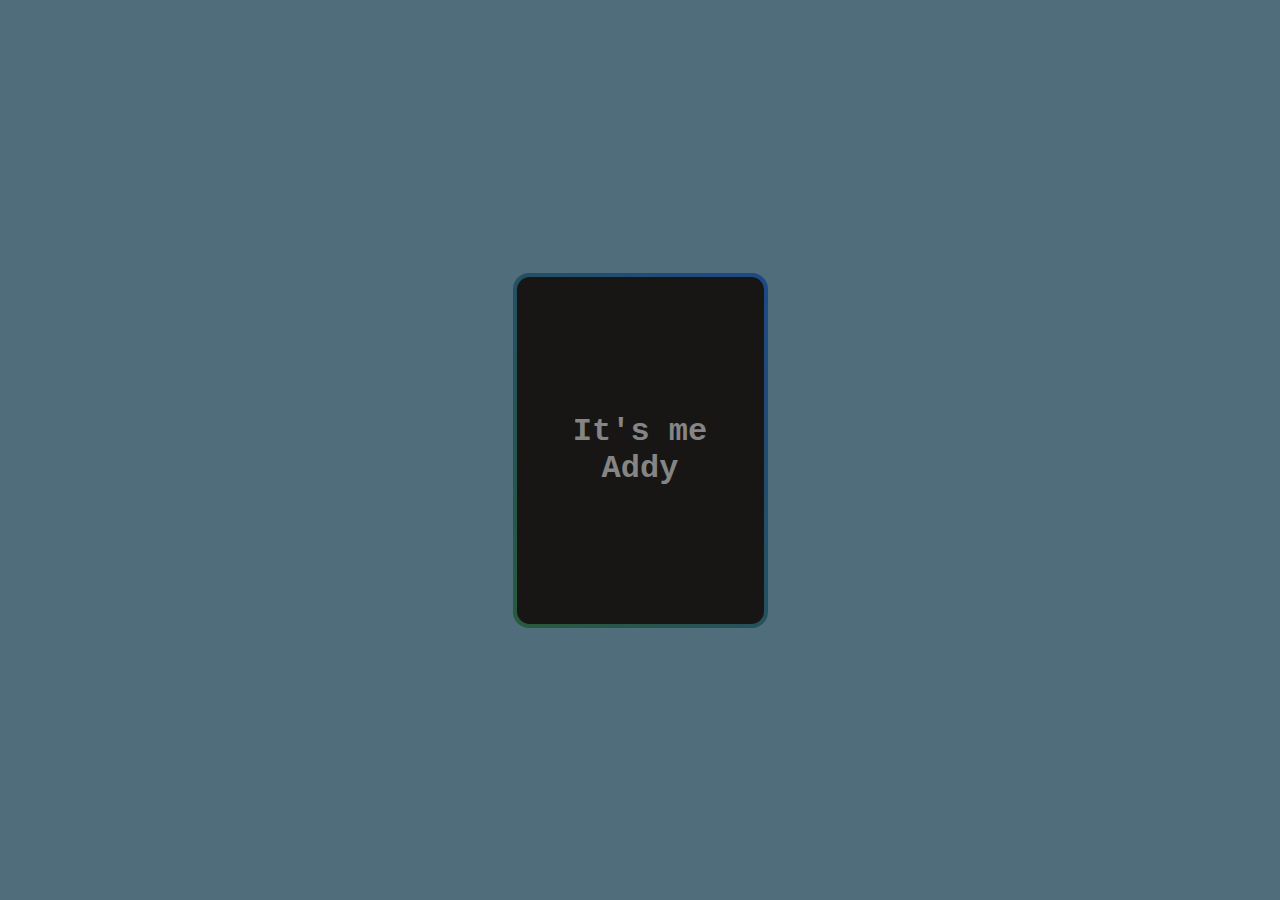
<file: card-hover-outline/index.html>
<!DOCTYPE html>
<html lang="en">
<head>
    <meta charset="UTF-8">
    <meta http-equiv="X-UA-Compatible" content="IE=edge">
    <meta name="viewport" content="width=device-width, initial-scale=1.0">
    <link rel="stylesheet" href="./index.css">
    <title>Card Hover Effect</title>
</head>
<body>
    <div class="container">
        <div class="card">
            <div>
                <h1>It's me</h1>
                <h1>Addy</h1>
            </div>
        </div>
    </div>
</body>
</html>
</file>
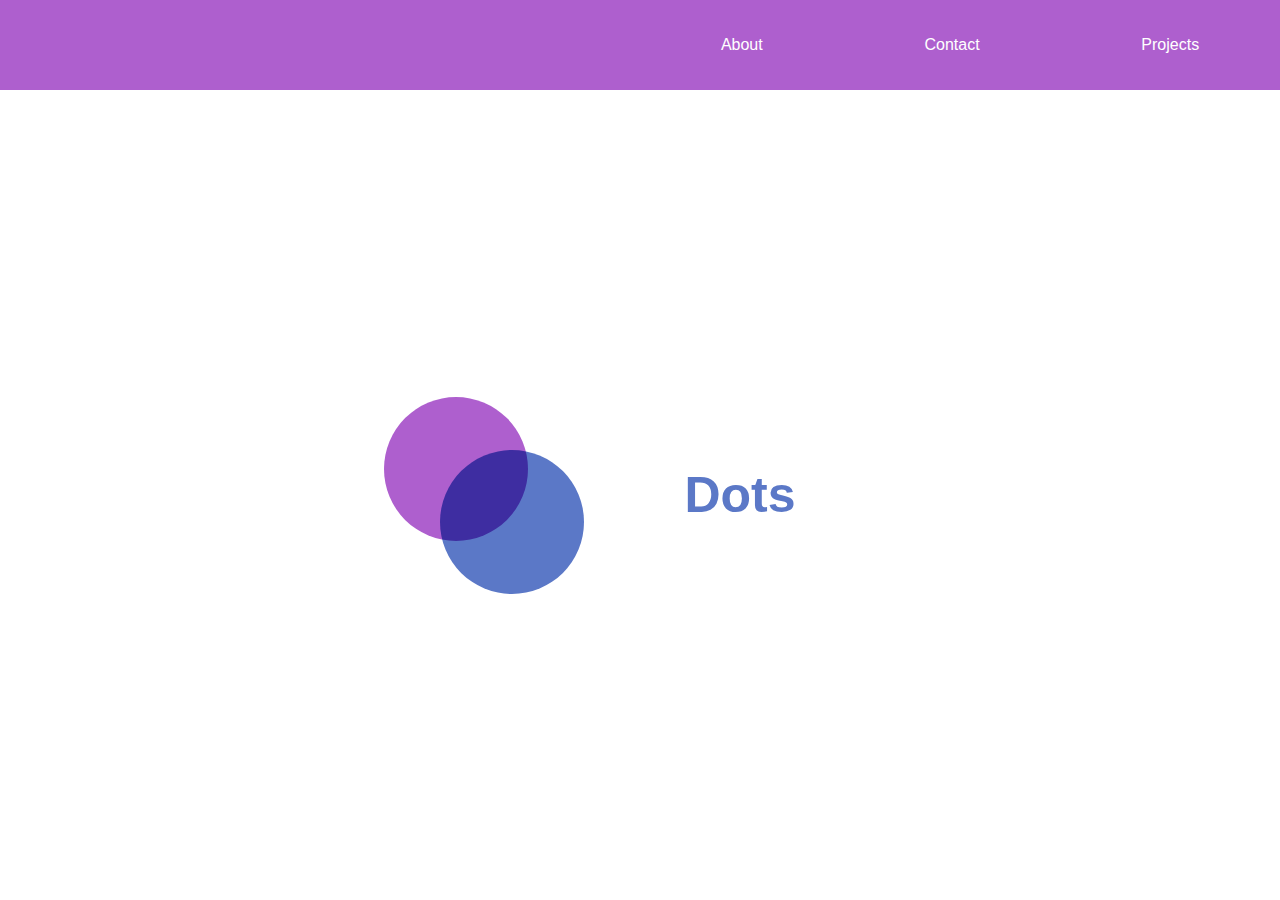
<file: Navbar - BubbleEffect/index.html>
<!DOCTYPE html>
<html lang="en">
<head>
    <meta charset="UTF-8">
    <meta http-equiv="X-UA-Compatible" content="IE=edge">
    <meta name="viewport" content="width=device-width, initial-scale=1.0">
    <title>Navbar Bubble Effect </title>
    <link rel="stylesheet" href="styles.css">
</head>
<body>
    <nav>
        <div class="hamburger">
            <div class="line"></div>
            <div class="line"></div>
            <div class="line"></div>
        </div>
        <ul class="nav-links">
            <li><a href="#">About</a></li> 
            <li><a href="#">Contact</a></li> 
            <li><a href="#">Projects</a></li> 
        </ul>
    </nav>
    <section class="landing">
        <img src="circles.svg" alt="dot">
        <h1>Dots</h1>
    </section>
    <script src="app.js"></script>
</body>
</html>
</file>
<file: card-hover-outline/index.css>
*{
    margin: 0;
    padding: 0;
    box-sizing: border-box;
}

body{
    display: grid;
    place-items: center;
    height: 100vh;
    background: #4f6d7a;
    font-family: 'Courier New', Courier, monospace;
}

.container{
    display: grid;
    place-items: center;
    position: relative;
    width: 255px;
    height: 355px;
    border-radius: 1em;
    background: linear-gradient(50deg, #2a5a3b,#1e4886);
    overflow: hidden;
}
.container::before{
    content: "";
    position: absolute;
    width: 450px;
    height: 35px;
    top: 0;
    right: 35px;
    transition: 1.9s;
    background: linear-gradient(50deg, #00ff59, #02b3ff);
    transform: rotate(-45deg) translate(0, -100px);
}

.container:hover::before{
    animation: cardEffect 1.9s;
}
.card{
    display: flex;
    flex-direction: column;
    align-items: center;
    justify-content: center;
    width: 247px;
    height: 347px;
    padding: 1em;
    text-align: center;
    background: #171614;
    border-radius: 0.8em;
    color: #858585;
    cursor: pointer;
    overflow: hidden;
    z-index: 5;
}

.card:hover{
    color: #fff;
}

@keyframes cardEffect {
    100% {
        transform: rotate(-45deg) translate(0, 450px);
    }
}
</file>
<file: Navbar - BubbleEffect/styles.css>
*{
    margin: 0;
    padding: 0;
    box-sizing: border-box;
}

body{
    font-family: 'Trebuchet MS', 'Lucida Sans Unicode', 'Lucida Grande', 'Lucida Sans', Arial, sans-serif;
}

nav{
    height: 10vh;
    background-color: #ae5fce;
}

.nav-links{
    display: flex;
    list-style-type: none;
    width: 50%;
    justify-content: space-around;
    height: 100%;
    align-items: center;
    margin-left: auto;
}

.nav-links li a{
    color: #fff;
    text-decoration: none;
    font-size: 16px;
    list-style-type: none;
}

.landing{
    height: 90vh;
    display: flex;
    justify-content: center;
    align-items: center;
}

.landing h1{
    margin: 100px;
    font-size: 50px;
    color: #5b78c7;
}

@media screen and (max-width:768px){
    .line{
        width: 30px;
        height: 3px;
        background: #fff;
        margin: 5px;
    }
    
    nav{
        position: relative;
    }

    .hamburger{
        position: absolute;
        cursor: pointer;
        right: 5%;
        top: 50%;
        transform: translate(-5%, -50%);
        z-index: 2;
    }

    .nav-links{
        position: fixed;
        background-color: #ae5fce;
        height: 100vh;
        width: 100%;
        flex-direction: column;
        clip-path: circle(100px at 90% -10%); /* 90% to the right and -10% up position*/
        -webkit-clip-path: circle(100px at 90% -10%);
        transition: all 1s ease-out;
        pointer-events: none;
    }
    .nav-links.open{
        clip-path: circle(1200px at 90% -10%);
        -webkit-clip-path: circle(1200px at 90% -10%);
        pointer-events: all;
    }
    .landing{
        flex-direction: column;
    }

    .nav-links li{
        opacity: 0;
    }

    .nav-links li a{
        font-size: 25px;
    }

    .nav-links li:nth-child(1){
        transition: all 0.5s ease 0.2s;
    }

    .nav-links li:nth-child(2){
        transition: all 0.5s ease 0.4s;
    }

    .nav-links li:nth-child(3){
        transition: all 0.5s ease 0.6s;
    }

    li.fade{
        opacity: 1;
    }
}
</file>
